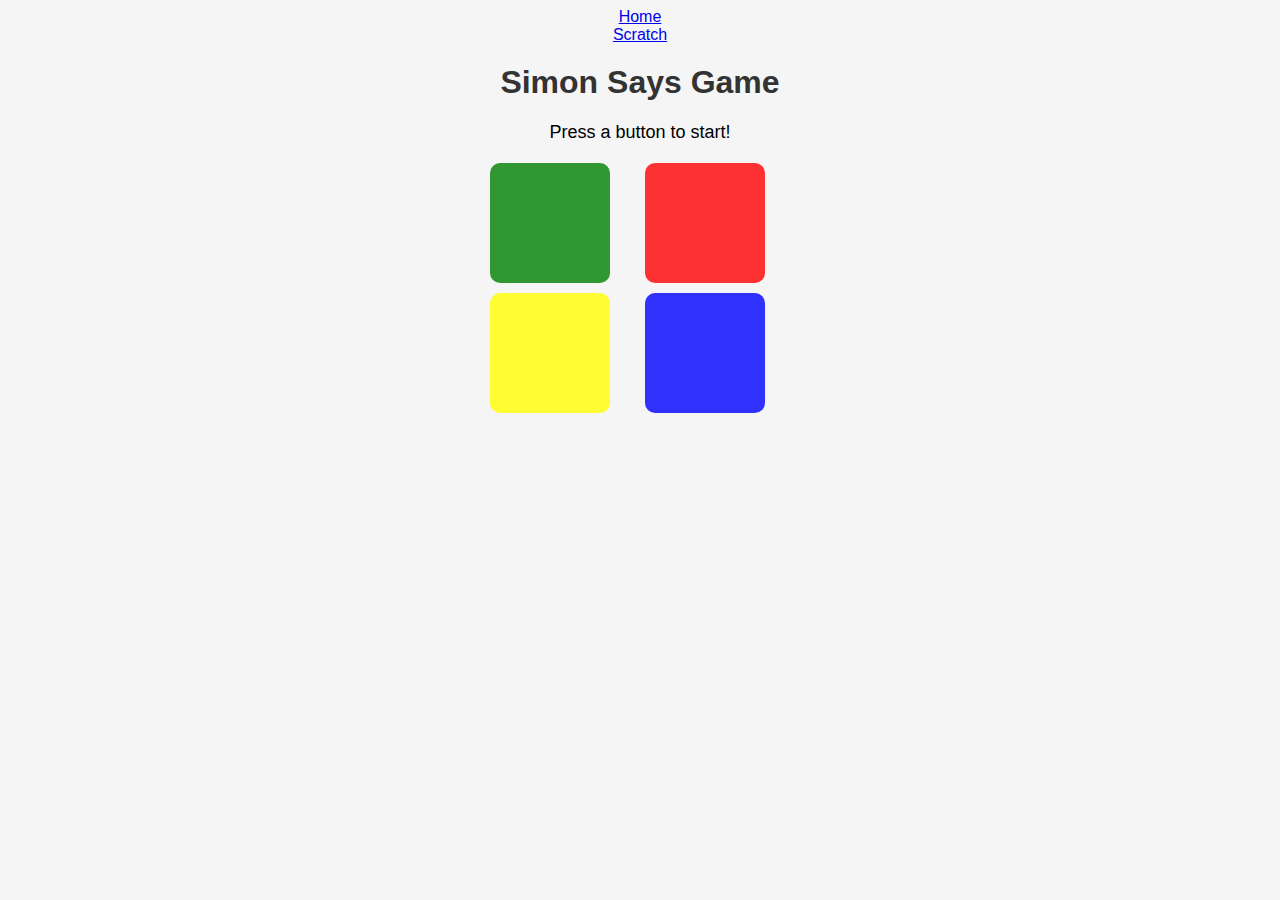
<file: aiwebapp.html>
<!DOCTYPE html>
<html lang="en">
    <body>
        
        <a href = "index.html">Home</a> <br>
        <a href = "scratch.html">Scratch</a>
        
    </body>
<head>
    <meta charset="UTF-8">
    <meta name="viewport" content="width=device-width, initial-scale=1.0">
    <title>Simon Says Game</title>
    <style>
        /* Basic Styling */
        body {
            text-align: center;
            font-family: Arial, sans-serif;
            background-color: #f5f5f5;
        }

        h1 {
            margin-top: 20px;
            color: #333;
        }

        .container {
            display: grid;
            grid-template-columns: 1fr 1fr;
            gap: 10px;
            justify-content: center;
            width: 300px;
            margin: 20px auto;
        }

        .btn {
            height: 120px;
            width: 120px;
            border: none;
            border-radius: 10px;
            cursor: pointer;
            opacity: 0.8;
        }

        .btn:hover {
            opacity: 1;
        }

        #green { background-color: green; }
        #red { background-color: red; }
        #yellow { background-color: yellow; }
        #blue { background-color: blue; }

        /* Flash Effect */
        .flash {
            background-color: white !important;
            box-shadow: 0 0 40px 20px rgba(255, 255, 255, 0.8);
            transform: scale(1.1);
            transition: background-color 0.2s, box-shadow 0.2s, transform 0.2s;
        }

        /* Status Text */
        #status {
            font-size: 18px;
            margin-top: 10px;
        }

        /* Game Over Shake Animation */
        .game-over {
            color: red;
            font-weight: bold;
            animation: shake 0.5s;
        }

        @keyframes shake {
            0% { transform: translateX(0); }
            25% { transform: translateX(-5px); }
            50% { transform: translateX(5px); }
            75% { transform: translateX(-5px); }
            100% { transform: translateX(0); }
        }
    </style>
</head>
<body>
    <h1>Simon Says Game</h1>
    <p id="status">Press a button to start!</p>

    <div class="container">
        <button class="btn" id="green"></button>
        <button class="btn" id="red"></button>
        <button class="btn" id="yellow"></button>
        <button class="btn" id="blue"></button>
    </div>

    <script>
        // Game variables
        const colors = ["green", "red", "yellow", "blue"];
        let gameSequence = [];
        let playerSequence = [];
        let level = 0;
        let awaitingInput = false;

        const statusText = document.getElementById("status");

        // Button elements
        const buttons = {
            green: document.getElementById("green"),
            red: document.getElementById("red"),
            yellow: document.getElementById("yellow"),
            blue: document.getElementById("blue"),
        };

        // Start a new game
        function startGame() {
            gameSequence = [];
            playerSequence = [];
            level = 0;
            awaitingInput = false;
            statusText.classList.remove("game-over");
            nextLevel();
        }

        // Advance to the next level
        function nextLevel() {
            awaitingInput = false; // Prevent inputs during the sequence
            playerSequence = [];
            level++;
            statusText.textContent = `Level ${level}`;
            const randomColor = colors[Math.floor(Math.random() * colors.length)];
            gameSequence.push(randomColor);

            playSequence();
        }

        // Play the game sequence
        function playSequence() {
            let delay = 500; // Delay between flashes
            gameSequence.forEach((color, index) => {
                setTimeout(() => {
                    flashButton(color);
                    if (index === gameSequence.length - 1) {
                        awaitingInput = true; // Allow player input after sequence
                    }
                }, delay * (index + 1));
            });
        }

        // Flash a single button
        function flashButton(color) {
            const button = buttons[color];
            button.classList.add("flash");
            setTimeout(() => button.classList.remove("flash"), 500);
        }

        // Check player's input
        function checkPlayerInput(color) {
            if (!awaitingInput) return; // Ignore input if not awaiting it

            playerSequence.push(color);
            flashButton(color);

            const currentStep = playerSequence.length - 1;

            // Check if input matches the game sequence
            if (playerSequence[currentStep] !== gameSequence[currentStep]) {
                gameOver();
                return;
            }

            // Check if the player completed the sequence
            if (playerSequence.length === gameSequence.length) {
                awaitingInput = false;
                setTimeout(() => nextLevel(), 1000);
            }
        }

        // Game Over function
        function gameOver() {
            statusText.textContent = `🚨 Game Over! You reached Level ${level}. Press any button to restart. 🚨`;
            statusText.classList.add("game-over");
            flashAllButtons();
            awaitingInput = false;
            gameSequence = [];
        }

        // Flash all buttons on game over
        function flashAllButtons() {
            Object.values(buttons).forEach((button) => {
                button.classList.add("flash");
                setTimeout(() => button.classList.remove("flash"), 300);
            });
        }

        // Button click listeners
        Object.keys(buttons).forEach((color) => {
            buttons[color].addEventListener("click", () => {
                if (gameSequence.length === 0) startGame();
                else checkPlayerInput(color);
            });
        });
    </script>
</body>
</html>
</file>
